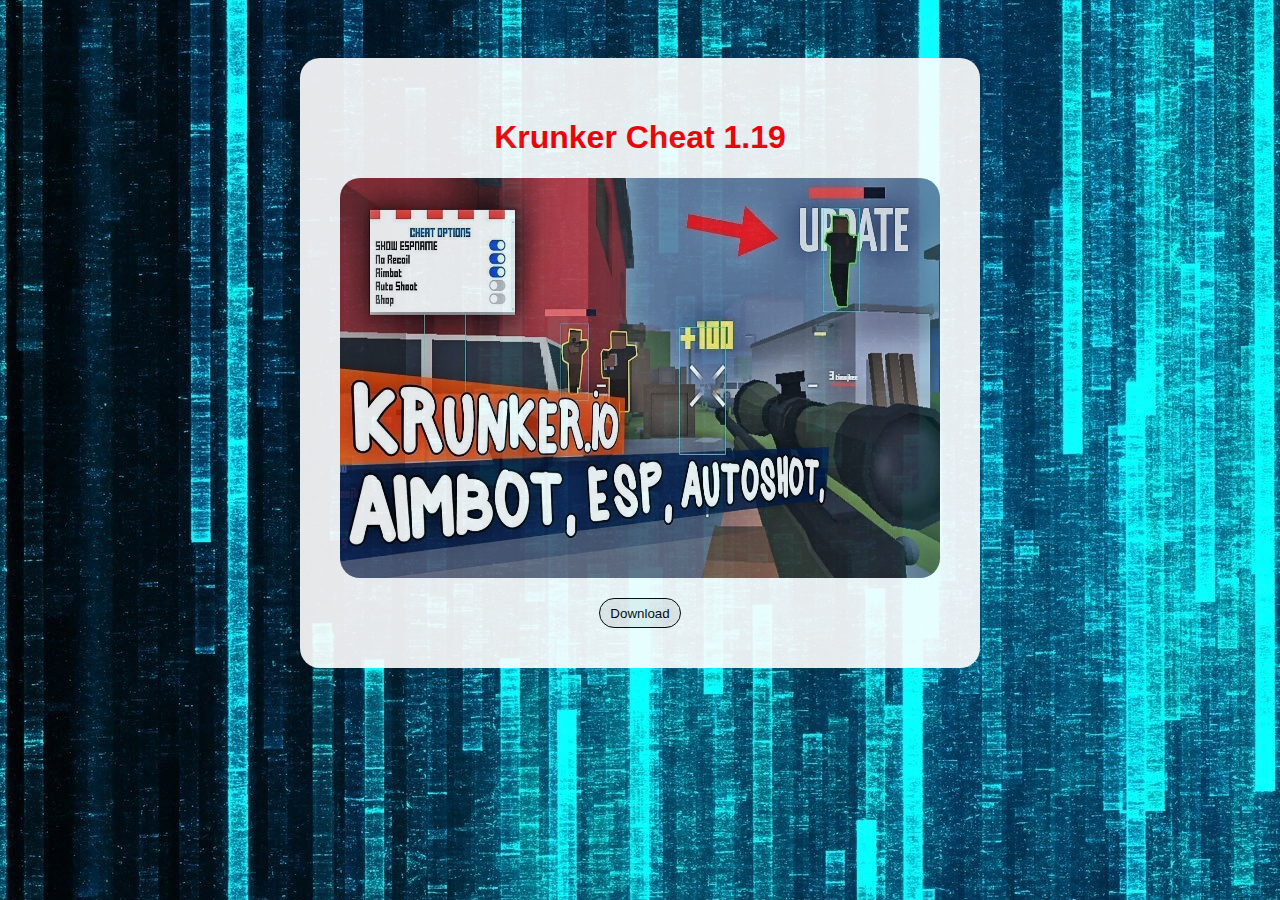
<file: index.html>
<!DOCTYPE html>
<html lang="en">
<head>
    <link rel="stylesheet" href="Styles/index.css">
    <meta charset="UTF-8">
    <meta http-equiv="X-UA-Compatible" content="IE=edge">
    <meta name="viewport" content="width=device-width, initial-scale=1.0">
    <title>Krunker Cheat 1.19</title>
    <style>
        body {
            background-image: url('images/Background.jfif');
        }
    </style>
</head>
<body>
<div>
    <h1>Krunker Cheat 1.19</h1>
    <img src="images/hack.jpg" alt="" height="400px" width="600px">
    <a href="download.html"><button>Download</button></a>
</div>
</body>
</html>
</file>
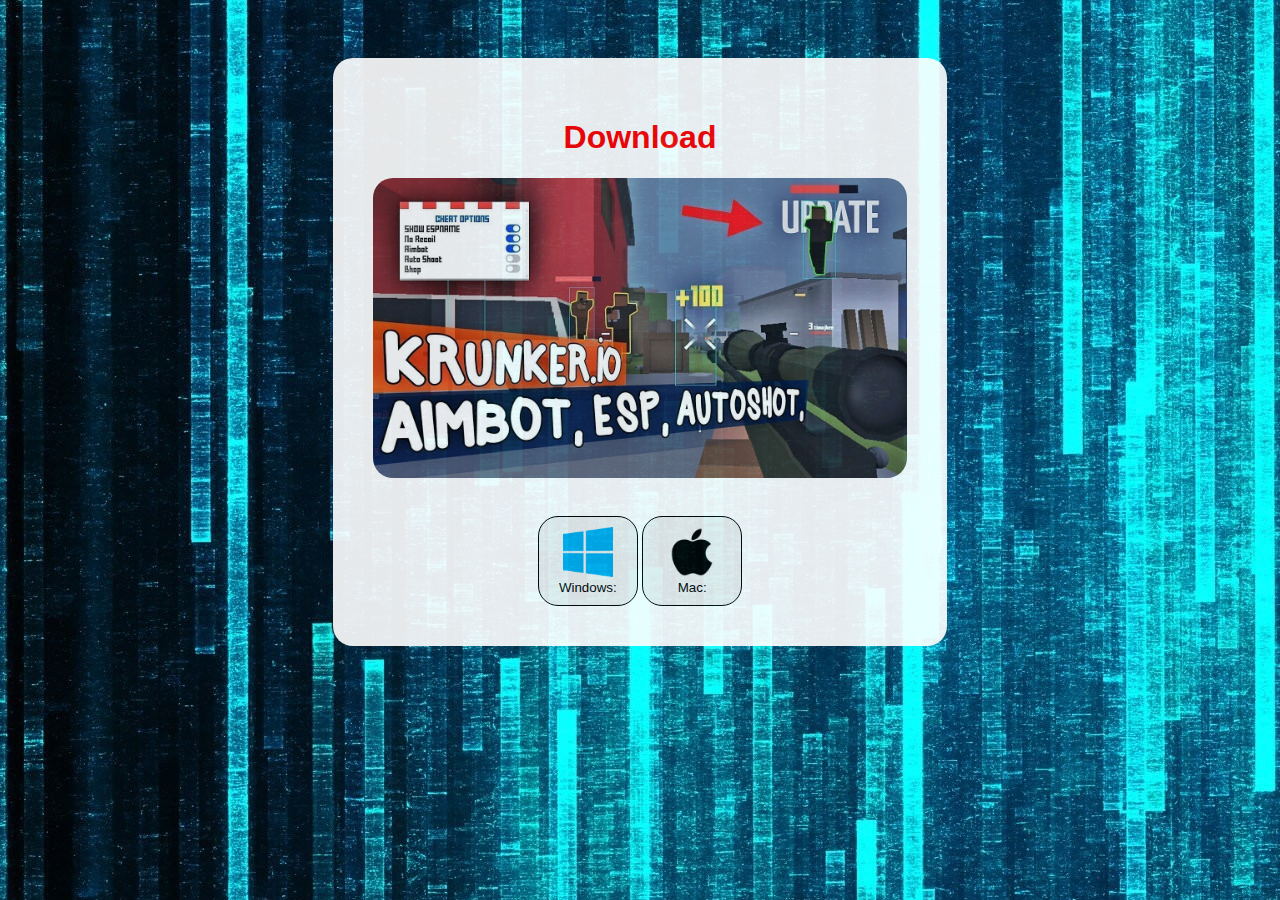
<file: download.html>
<!DOCTYPE html>
<html lang="en">
<head>
    <link rel="stylesheet" href="Styles/download.css">
    <meta charset="UTF-8">
    <meta http-equiv="X-UA-Compatible" content="IE=edge">
    <meta name="viewport" content="width=device-width, initial-scale=1.0">
    <title>Download</title>
    <style>
        body {
            background-image: url('images/Background.jfif');
        }
    </style>
</head>
<body>
<main>
    <h1>Download</h1>
    <img class="titleimg" src="images/hack.jpg" alt="Image of Cheat" style="height: 300px;">
    <br>
    <div>
    <a href="Files/Krunker - Windows.zip" download="KrunkerWINDOWS.zip"><button ><img src="images/windows.png" class="thumb" alt=""><br> Windows:</button></a>
    <a href="Files/Krunker - MacOS.zip" download="KrunkerMACOS"><button ><img class="thumb" src="images/apple.png" alt=""><br> Mac:</button></a>
    </div>
</main>
</body>
</html>
</file>
<file: Styles/index.css>
body {
    font-family: Arial, Helvetica, sans-serif;
}
nav{
    top: 15px;
    left: 0px;
    right: 0px;
    padding-bottom: 15px;
    display: flex;
    justify-content: space-between;

}
body {
    background-image: url('/images/Background.jfif');
    display: flex;
    flex-direction: row;
    justify-content: center;
}
h1{
    color: red;
    font-weight: bold;
}

div {
    display: flex;
    flex-direction: column;
    align-items: center;
    background-color: white;
    padding: 40px;
    margin-top: 50px;
    border-radius: 20px;
    opacity: 0.9;
}

button {
    height: 30px;
    margin-top: 20px;
    border-radius: 20px;
    border: solid 1px black;
    padding: 7px 10px 7px 10px;
    transition: background-color 0.1s;
    cursor: pointer;
}

img {
    border-radius: 20px;
}
</file>
<file: Styles/download.css>
body {
    font-family: Arial, Helvetica, sans-serif;
}
nav{
    top: 15px;
    left: 0px;
    right: 0px;
    padding-bottom: 15px;
    display: flex;
    justify-content: space-between;

}
body {
    background-image: url('/images/Background.jfif');
    display: flex;
    flex-direction: row;
    justify-content: center;
}
h1{
    color: red;
    font-weight: bold;
}

main {
    display: flex;
    flex-direction: column;
    align-items: center;
    background-color: white;
    padding: 40px;
    margin-top: 50px;
    border-radius: 20px;
    opacity: 0.9;
}

button {
    height: 90px;
    margin-top: 20px;
    border-radius: 20px;
    border: solid 1px black;
    padding: 7px 10px 7px 10px;
    transition: background-color 0.1s;
    cursor: pointer;
    width: 100px;
}

.titleimg {
    border-radius: 20px;
}

.thumb {
    height: 50px;
}
</file>
